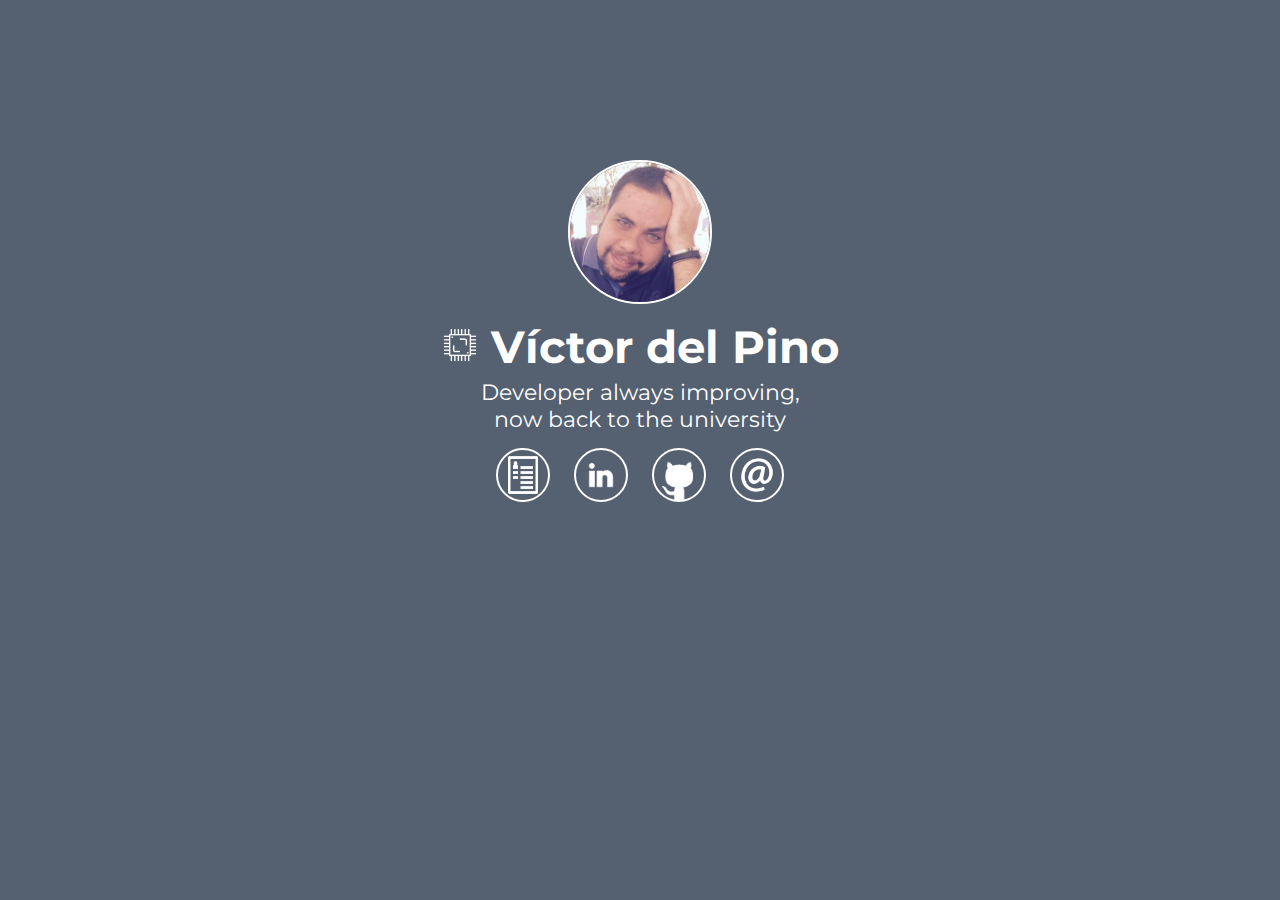
<file: index.html>
<!DOCTYPE html>
<html lang="es">

<head>
	<!-- Meta -->
	<meta name="description" content="Landing Page de Victor del Pino">
	<meta name="keywords" content="Victor, victordelpino, Victor del Pino, Victor del Pino Castilla">
	<meta name="viewport" content="width=device-width, initial-scale=1, maximum-scale=1, user-scalable=no">
	<meta name="robots" content="index, follow">
	<meta name="google-site-verification" content="jjIRbbejMdNp_dmrF53zazS430ei8QgnutmvdYhreSw" />
	<meta charset="utf-8">
	<!-- Meta -->

	<title>Victor del Pino</title>

	<!-- Icon -->
	<link rel="icon" href="img/favicon.png" type="image/x-icon" />
	<!-- Icon -->

	<!-- Styles -->
	<link rel="stylesheet" href="css/style.css">
	<!-- Styles -->

	<link rel="canonical" href="https://victordelpino.com/">
</head>

<body>
	<div class="pagina-medio">
		<div>
			<div class="cuadro-img">
				<img class="imagen" alt="Víctor del Pino" src="img/yo.jpg">
			</div>
			<h1 class="titulo">
				<img class="emoji" src="img/chip.png" alt="chip">
				<span class="spnName">Víctor</span> <span class="spnName">del Pino</span>
			</h1>
			<span class="desc">
				<span class="frmtText">Developer always improving,</span>
				<span class="frmtText">now back to the university</span>
			</span>
		</div>
		<div>
			<div class="btnGroup"> <a href="files/CV_VictorDelPino.pdf" class="social-btn" id="cv" data-name="CV">
					<img class="social-media-small" src="img/cv-64.png" alt="Curriculum Vitae">
				</a>

				<a href="https://www.linkedin.com/in/victordelpinocastilla/" class="social-btn" id="in" data-name="LinkedIn">
					<img class="social-media" src="img/in-64.png" alt="LinkedIn">
				</a>

				<a href="https://github.com/victordpc" class="social-btn" id="gh" data-name="GitHub">
					<img class="social-media" src="img/gh.png" alt="GitHub">
				</a>
			</div>
			<div class="btnGroup">
				<a href="mailto:victor.dpc@gmail.com" class="social-btn" id="email" data-name="Email">
					<img class="social-media-small" src="img/m-64.png" alt="Email">
				</a>
			</div>
		</div>
	</div>
</body>

</html>

<!-- Si estas leyendo esto es que tienes curiosidad escríbeme a victor.dpc@gmail.com, menciona que has visto este comentario y hablamos -->
<!-- If you are reading this, you have curiosity please write me to victor.dpc@gmail.com, mention you see this and we can talk -->
</file>
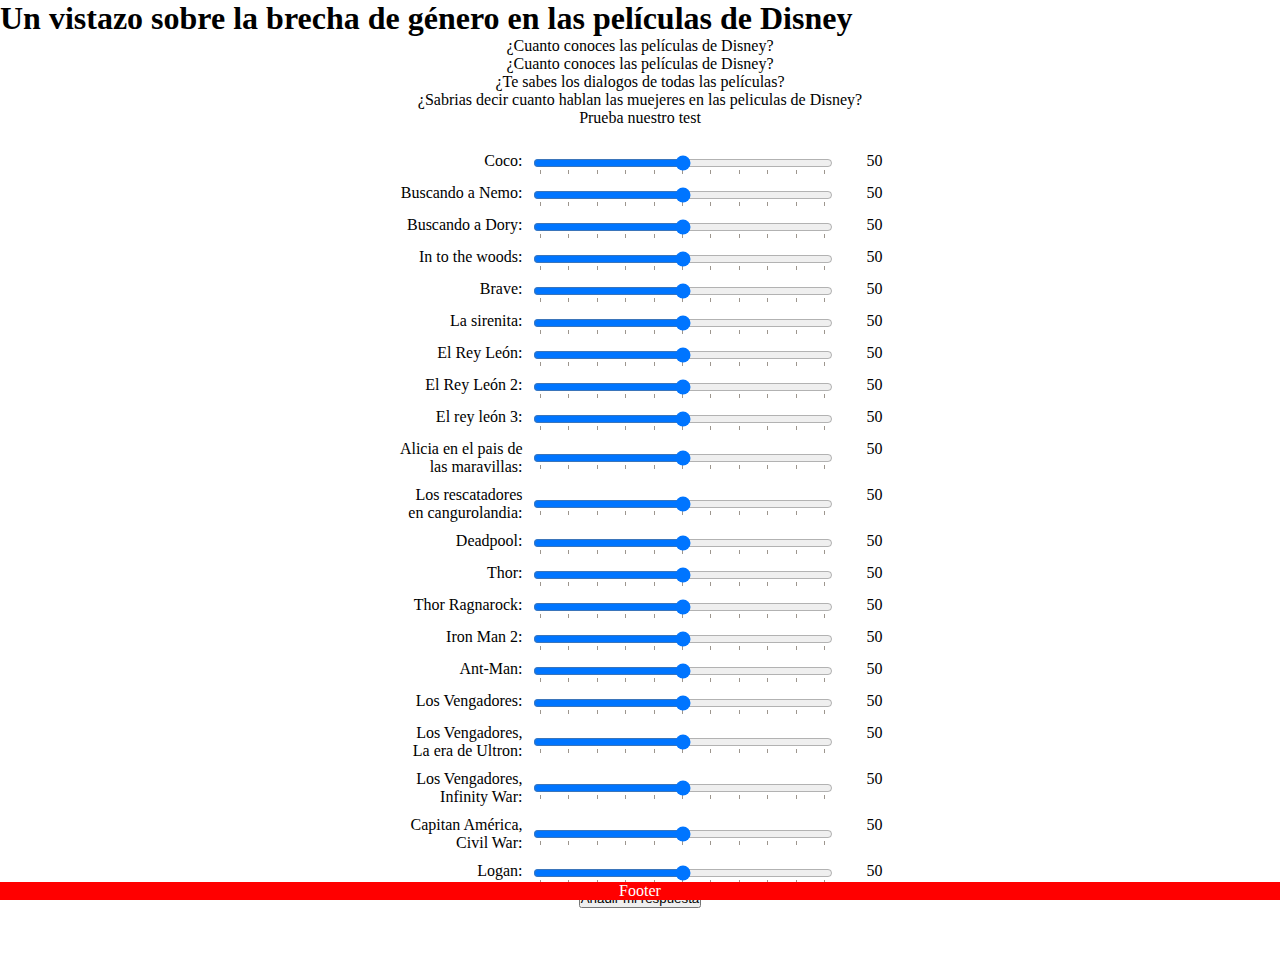
<file: disney.html>
<!DOCTYPE html>
<html lang="ES">

<head>
    <title>Brecha de género en Disney</title>
    <meta charset="utf-8">
    <script src="https://code.jquery.com/jquery-3.3.1.min.js"></script>
    <script src="jQuery/app.js "></script>
    <link rel="icon" href="img/favicon2.png" type="image/x-icon" />
    <link rel="stylesheet" type="text/css" href="css/disney.css" media="screen" />
</head>

<body>
    <div class="titulo">
        <h1>Un vistazo sobre la brecha de género en las películas de Disney</h1>
    </div>
    <div class="cuerpo">
        <p class="izquierda">¿Cuanto conoces las películas de Disney?</p>
        <p class="derecha">¿Cuanto conoces las películas de Disney?</p>
        <p class="izquierda">¿Te sabes los dialogos de todas las películas?</p>
        <p class="derecha">¿Sabrias decir cuanto hablan las muejeres en las peliculas de Disney?</p>
        <p class="centro">Prueba nuestro test</p>

        <div class="sliders">
            <div class="grupo">
                <div class="marcador">
                    <label for="range_weight">Coco: </label>
                    <input type="range" id="sCoco" class="slider" mix="0" max="100" step="0.01" list="tickmarks" value="50">
                    <span class="slider_label"></span>
                </div>
            </div>
            <div class="grupo">
                <p class="marcador">
                    <label for="range_weight">Buscando a Nemo: </label>
                    <input type="range" id="sNemo" class="slider" mix="0" max="100" step="0.01" list="tickmarks" value="50">
                    <span class="slider_label"></span>
                </p>
            </div>
            <div class="grupo">
                <p class="marcador">
                    <label for="range_weight">Buscando a Dory: </label>
                    <input type="range" id="sDory" class="slider" mix="0" max="100" step="0.01" list="tickmarks" value="50">
                    <span class="slider_label"></span>
                </p>
            </div>
            <div class="grupo">
                <p class="marcador">
                    <label for="range_weight">In to the woods: </label>
                    <input type="range" id="sIntoTheWoods" class="slider" mix="0" max="100" step="0.01" list="tickmarks"
                        value="50">
                    <span class="slider_label"></span>
                </p>
            </div>
            <div class="grupo">
                <p class="marcador">
                    <label for="range_weight">Brave: </label>
                    <input type="range" id="sBrave" class="slider" mix="0" max="100" step="0.01" list="tickmarks" value="50">
                    <span class="slider_label"></span>
                </p>
            </div>
            <div class="grupo">
                <p class="marcador">
                    <label for="range_weight">La sirenita: </label>
                    <input type="range" id="sSirenita" class="slider" mix="0" max="100" step="0.01" list="tickmarks"
                        value="50">
                    <span class="slider_label"></span>
                </p>
            </div>
            <div class="grupo">
                <p class="marcador">
                    <label for="range_weight">El Rey León: </label>
                    <input type="range" id="sReyLeon" class="slider" mix="0" max="100" step="0.01" list="tickmarks"
                        value="50">
                    <span class="slider_label"></span>
                </p>
            </div>
            <div class="grupo">
                <p class="marcador">
                    <label for="range_weight">El Rey León 2: </label>
                    <input type="range" id="sReyLeon2" class="slider" mix="0" max="100" step="0.01" list="tickmarks"
                        value="50">
                    <span class="slider_label"></span>
                </p>
            </div>
            <div class="grupo">
                <p class="marcador">
                    <label for="range_weight">El rey león 3: </label>
                    <input type="range" id="sReyLeon3" class="slider" mix="0" max="100" step="0.01" list="tickmarks"
                        value="50">
                    <span class="slider_label"></span>
                </p>
            </div>
            <div class="grupo">
                <p class="marcador">
                    <label for="range_weight">Alicia en el pais de las maravillas: </label>
                    <input type="range" id="sAlicia" class="slider" mix="0" max="100" step="0.01" list="tickmarks"
                        value="50">
                    <span class="slider_label"></span>
                </p>
            </div>
            <div class="grupo">
                <p class="marcador">
                    <label for="range_weight">Los rescatadores en cangurolandia: </label>
                    <input type="range" id="sRescatadores" class="slider" mix="0" max="100" step="0.01" list="tickmarks"
                        value="50">
                    <span class="slider_label"></span>
                </p>
            </div>
            <div class="grupo">
                <p class="marcador">
                    <label for="range_weight">Deadpool: </label>
                    <input type="range" id="sDeadpool" class="slider" mix="0" max="100" step="0.01" list="tickmarks"
                        value="50">
                    <span class="slider_label"></span>
                </p>
            </div>
            <div class="grupo">
                <p class="marcador">
                    <label for="range_weight">Thor: </label>
                    <input type="range" id="sThor" class="slider" mix="0" max="100" step="0.01" list="tickmarks" value="50">
                    <span class="slider_label"></span>
                </p>
            </div>
            <div class="grupo">
                <p class="marcador">
                    <label for="range_weight">Thor Ragnarock: </label>
                    <input type="range" id="sThor3" class="slider" mix="0" max="100" step="0.01" list="tickmarks" value="50">
                    <span class="slider_label"></span>
                </p>
            </div>
            <div class="grupo">
                <p class="marcador">
                    <label for="range_weight">Iron Man 2: </label>
                    <input type="range" id="sIronMan2" class="slider" mix="0" max="100" step="0.01" list="tickmarks"
                        value="50">
                    <span class="slider_label"></span>
                </p>
            </div>
            <div class="grupo">
                <p class="marcador">
                    <label for="range_weight">Ant-Man: </label>
                    <input type="range" id="sAntMan" class="slider" mix="0" max="100" step="0.01" list="tickmarks"
                        value="50">
                    <span class="slider_label"></span>
                </p>
            </div>
            <div class="grupo">
                <p class="marcador">
                    <label for="range_weight">Los Vengadores: </label>
                    <input type="range" id="sTheAvengers" class="slider" mix="0" max="100" step="0.01" list="tickmarks"
                        value="50">
                    <span class="slider_label"></span>
                </p>
            </div>
            <div class="grupo">
                <p class="marcador">
                    <label for="range_weight">Los Vengadores, La era de Ultron: </label>
                    <input type="range" id="sTheAvengersAgeOfUltron" class="slider" mix="0" max="100" step="0.01" list="tickmarks"
                        value="50">
                    <span class="slider_label"></span>
                </p>
            </div>
            <div class="grupo">
                <p class="marcador">
                    <label for="range_weight">Los Vengadores, Infinity War: </label>
                    <input type="range" id="sTheAvengersInfinityWar" class="slider" mix="0" max="100" step="0.01" list="tickmarks"
                        value="50">
                    <span class="slider_label"></span>
                </p>
            </div>
            <div class="grupo">
                <p class="marcador">
                    <label for="range_weight">Capitan América, Civil War: </label>
                    <input type="range" id="sCaptainAmericaCivilWar" class="slider" mix="0" max="100" step="0.01" list="tickmarks"
                        value="50">
                    <span class="slider_label"></span>
                </p>
            </div>
            <div class="grupo">
                <p class="marcador">
                    <label for="range_weight">Logan: </label>
                    <input type="range" id="sLogan" class="slider" mix="0" max="100" step="0.01" list="tickmarks" value="50">
                    <span class="slider_label"></span>
                </p>
            </div>






            <datalist id="tickmarks">
                <option value="0"   label="0%"  ></option>
                <option value="10"  label="10%" ></option>
                <option value="20"  label="20%" ></option>
                <option value="30"  label="30%" ></option>
                <option value="40"  label="40%" ></option>
                <option value="50"  label="50%" ></option>
                <option value="60"  label="60%" ></option>
                <option value="70"  label="70%" ></option>
                <option value="80"  label="80%" ></option>
                <option value="90"  label="90%" ></option>
                <option value="100" label="100%"></option>
            </datalist>

        </div>
        <div id="resultados">

        </div>
        <button id="calcular">Añadir mi respuesta</button>
    </div>
    <div class="footer">
        <p>Footer</p>
    </div>
</body>
</file>
<file: css/style.css>
@import url('https://fonts.googleapis.com/css?family=Montserrat:400,700');

body {
	background: #556070;
}

.pagina-medio {
	font-family: 'Montserrat', sans-serif;
	color: #FFF;
	display: block;
	margin: 10em auto 0;
	max-width: 600px;
	text-align: center;
	padding: 0 8px;
}

.cuadro-img {
	display: block;
	position: relative;
	margin: 0 auto;
	height: 144px;
	width: 144px;
}

.imagen {
	height: 140px;
	width: 140px;
	border-radius: 50%;
	border: 2px solid #fff;
}

.titulo {
	font-size: 45px;
	line-height: 45px;
	font-weight: 700;
	margin: 0;
	margin-bottom: 10px;
	margin-top: 20px;
	text-align: center;
}

.emoji {
	height: 36px;
	width: 36px;
}

.desc {
	display: block;
	margin: 0 auto;
	font-size: 22px;
	font-weight: 400;

	text-align: center;
}

.btnGroup {
	display: inline;
}

.spnName {
	display: inline;
}

.frmtText {
	display: block;
}

.social-btn {
	display: inline-block;
	cursor: pointer;
	font-size: 30px;
	border: 2px solid;
	line-height: 50px;
	height: 50px;
	width: 50px;
	border-radius: 50%;
	margin: 15px 10px 15px;
	vertical-align: middle;
	color: #fff;
	background: transparent;
}

.social-media {
	height: 50px;
	width: 50px;
}

.social-media-small {
	margin: 5px 5px 5px 5px;
	height: 40px;
	width: 40px;
}

.social-media-none {
	margin: 10px 0px 0px 0px;
}

.social-media-special {
	margin: 9px 5px 5px 4px;
	height: 34px;
}

#cv:hover,
#email:hover {
	background: #7f8c8d;
}

#fcc:hover {
	background: #006400;
}

#so:hover {
	background: #FD9827;
}

#gh:hover {
	background: #221e1b;
}

#in:hover {
	background: #0077b5;
}

@media only screen and (max-width: 500px) {
	.btnGroup {
		display: block;
	}

	.spnName {
		display: block;
	}
}

@media only screen and (max-height: 600px) {
	.pagina-medio {
		margin-top: 5em;
	}
}

@media only screen and (max-height: 568px) {
	.pagina-medio {
		margin-top: 2em;
	}
}

@media only screen and (max-height: 400px) {
	.pagina-medio {
		margin-top: 8px;
	}
}

@media only screen and (max-width: 375px) {
	.pagina-medio {
		margin-top: 4em;
	}

	.social-btn {
		margin: 10px 10px;
	}
}

@media only screen and (max-width: 320px) {
	.pagina-medio {
		margin-top: 2em;
	}
}
</file>
<file: css/disney.css>
* {
    margin: 0;
    padding: 0;
}

.slider {
    width: 300px;
    margin-left: 10px;
    margin-right: 10px;
}

.footer {
    position: fixed;
    left: 0;
    bottom: 0;
    width: 100%;
    background-color: red;
    color: white;
    text-align: center;
}

.cuerpo {
    margin: 0 auto 50px;
    width: 80%;
    text-align: center;
}

.marcador {
    display: grid;
    grid-template-columns: 125px auto 40px;
    grid-template-rows: 100%;
    grid-column-start: 2;
    grid-column-end: 3;
    text-align: right;
}

.grupo {
    margin: 5px auto;
}

.sliders {
    display: flex;
    flex-direction: column;
    margin-top: 20px;
}
</file>
